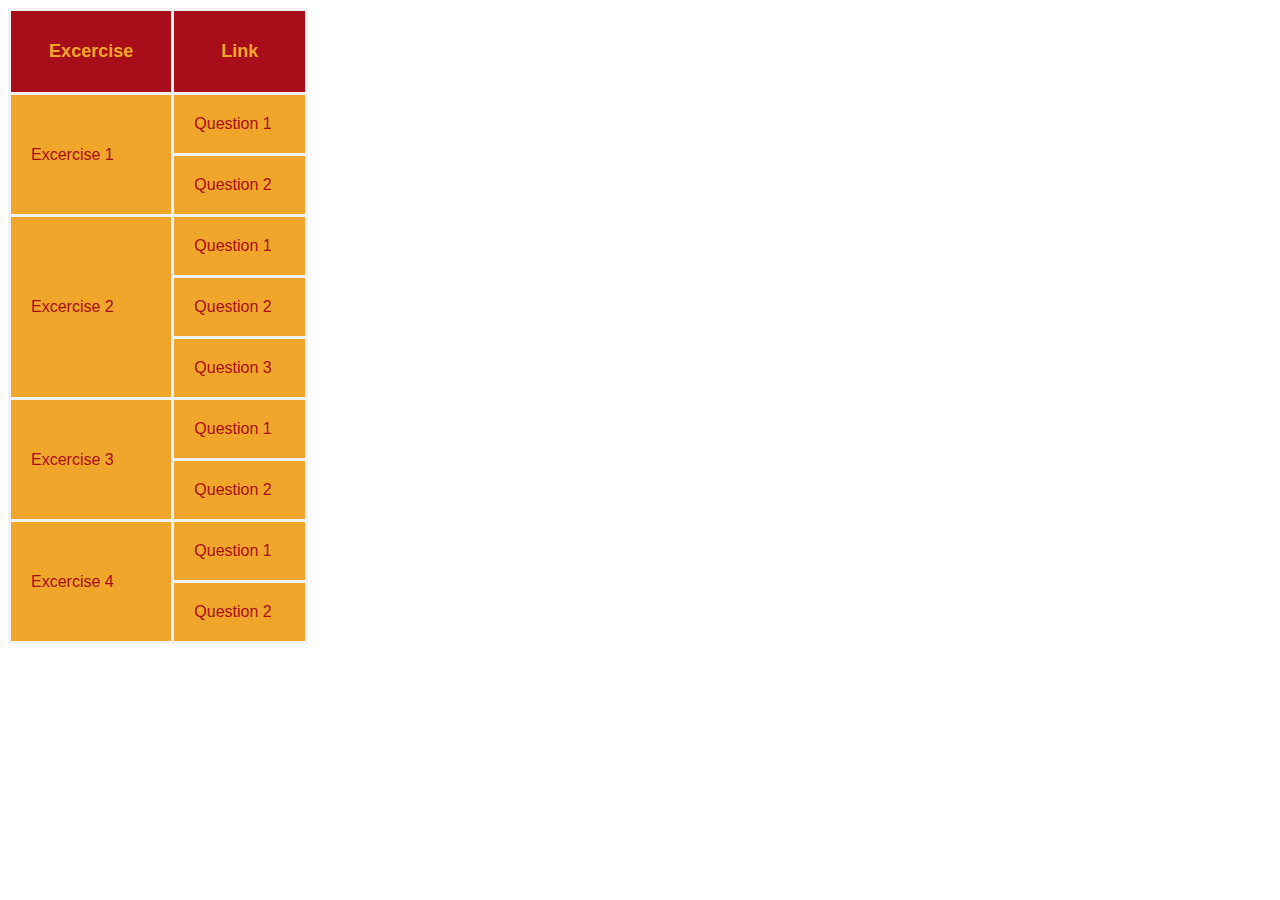
<file: Frontend Basic/TestingSystem_Assignment_1/index.html>
<html>
    <header>
        <meta charset="utf-8">
        <meta name="viewport" content="width=device-width" initial-scale==1>
        <title> Testing System 1</title>
        <style>
              tr td {
                border:#F0F1F5 solid;
                padding: 20px;
                font-family:Arial, Helvetica, sans-serif;
                background-color:#F0A52B;
                color:#A70E1A;
                text-decoration:none;
            }
            a {text-decoration:none;
                color:#A70E1A;}

            th {padding: 30px;
                border:#F0F1F5 solid;
                background-color:#A70E1A;
                color:#F0A52B;
                font-weight: bold;
                font-size: 18px;
                font-family:Arial, Helvetica, sans-serif;
            }
            
        </style>
    </header>
    <body>
<div>
    <table style="width: 300px; height: 600px; border: black solid; border-collapse: collapse;">
        <tr>
            <th>Excercise</th>
            <th>Link</th>
        </tr>

        <tr>
            <td rowspan=2>Excercise 1</td>
            <td> <a href="">Question 1</a></td>
        </tr>
        <tr>
   
            <td><a href="">Question 2</a></td>
        </tr>
        <tr>
            <td rowspan=3>Excercise 2</td>
            <td><a href="">Question 1</a></td>
        </tr>
        <tr>
      
            <td><a href="">Question 2</a></td>
        </tr>
        <tr>
       
            <td><a href="">Question 3</a></td>
        </tr>
        <tr>
            <td rowspan=2>Excercise 3</td>
            <td><a href="">Question 1</a></td>
        </tr>
        <tr>
           
            <td><a href="">Question 2</a></td>
        </tr>
        <tr>
            <td rowspan=2>Excercise 4</td>
            <td><a href="">Question 1</a></td>
        </tr>
        <tr>
           
            <td><a href="kenh14.html">Question 2</a></td>
        </tr>
    </table>
</div>

    </body>
</html>
</file>
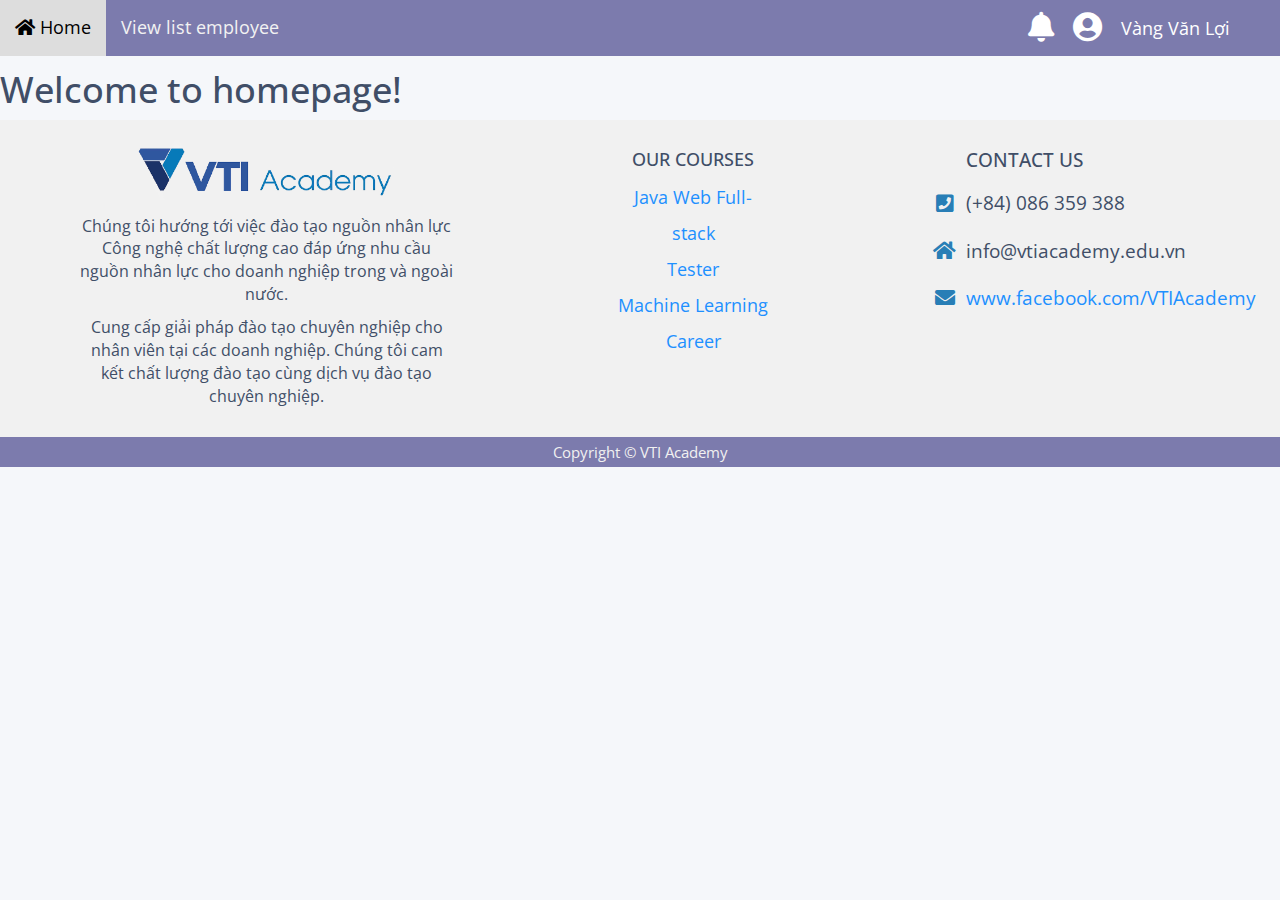
<file: Frontend Basic/EmployeeManagement/html/program.html>
<!DOCTYPE html>
<html lang="en">

<head>
    <title>Emloyees management</title>
    <meta charset="utf-8">
    <meta name="viewport" content="width=device-width, initial-scale=1">

    <!--import jquery-->
    <script src="https://ajax.googleapis.com/ajax/libs/jquery/3.5.1/jquery.min.js"></script>

    <!--import boostrap-->
    <link rel="stylesheet" href="https://fonts.googleapis.com/css?family=Roboto|Varela+Round|Open+Sans">
    <link rel="stylesheet" href="https://fonts.googleapis.com/icon?family=Material+Icons">
    <link rel="stylesheet" href="https://maxcdn.bootstrapcdn.com/font-awesome/4.7.0/css/font-awesome.min.css">
    <link rel="stylesheet" href="https://maxcdn.bootstrapcdn.com/bootstrap/3.3.7/css/bootstrap.min.css">
    <script src="https://maxcdn.bootstrapcdn.com/bootstrap/3.3.7/js/bootstrap.min.js"></script>
    
    <!--import fontawsome-->
    <link rel="stylesheet" href="../fontawesome/css/fontawesome.min.css">
    <link rel="stylesheet" href="../fontawesome/css/brands.css">
    <link rel="stylesheet" href="../fontawesome/css/solid.css">
    <!--import css-->
    <link rel="stylesheet" href="../css/program.css">
    <link rel="stylesheet" href="../css/navigation.css">
    <link rel="stylesheet" href="../css/modal.css">
    <link rel="stylesheet" href="../css/table.css">
    <link rel="stylesheet" href="../css/footer.css">
</head>

<body>

    <div class="header">

    </div>

    <div class="main">

    </div>

    <div class="footer">

    </div>

</body>
<!--import javascript-->
<script src="../js/program.js">
</script>
<!-- <script src="../js/addNew.js">
</script> -->

</html>
</file>
<file: Frontend Basic/EmployeeManagement/css/program.css>
* {
  box-sizing: border-box;
}

body {
  margin: 0px 0px;
  font-family: Arial, Helvetica, sans-serif;

}

/* Style the header */
.header {

  background-color: #f1f1f1;
  text-align: center;
  font-size: 35px;
  margin-bottom: 70px;


}
.main {
  margin: 0px 0px;
  
}

/* Responsive layout - makes the three columns stack on top of each other instead of next to each other */
@media (max-width: 600px) {
  .row {
    -webkit-flex-direction: column;
    flex-direction: column;
  }
}
</file>
<file: Frontend Basic/EmployeeManagement/css/navigation.css>
body {
  margin: 0;
  background-color: #f1f1f1;
  font-family: Arial, Helvetica, sans-serif;
}

#navbar {
  background-color:#7C7BAD;
  position: fixed;
  top: 0;
  width: 100%;
  display: block;
  transition: top 0.3s;
}

#navbar a {
  float: left;
  display: block;
  color: #f2f2f2;
  text-align: center;
  padding: 15px;
  text-decoration: none;
  font-size: 18px;
}


#navbar a:hover {
  background-color: #ddd;
  color: black;
  cursor: pointer;
}
#rightnavbar {
  display: inline-block;
  float: right;
  margin-right: 50px;
}

#rightnavbar i{
  display: inline-block;
  color: white;
  padding-right: 10px;
  font-size: 30px;
}
#rightnavbar i:hover{
  font-size: 33px;
  transition: top 0.3s;
  cursor: pointer;
}

#username {
font-size: 18px;
vertical-align: middle;
color:white;
}
</file>
<file: Frontend Basic/EmployeeManagement/css/modal.css>
/* Add padding to containers */

.modal-container {
    padding: 16px;
    background-color: white;
    font-size: 18px;
}


/* Full-width input fields */

input[type=text],
input[type=password] {
    width: 100%;
    padding: 15px;
    margin: 5px 0 22px 0;
    display: inline-block;
    border: none;
    background: #f1f1f1;
}

input[type=text]:focus,
input[type=password]:focus {
    background-color: #ddd;
    outline: none;
}
  /* Full-width input fields */
  input[type=text], input[type=password] {
    width: 100%;
    padding: 15px;
    margin: 5px 0 22px 0;
    display: inline-block;
    border: none;
    background: #f1f1f1;
  }
  
  input[type=text]:focus, input[type=password]:focus {
    background-color: #ddd;
    outline: none;
  }
  
  /* Overwrite default styles of hr */
  hr {
    border: 1px solid #f1f1f1;
    margin-bottom: 25px;
  }
  
  /* Set a style for the submit button */
  .registerbtn, .editbtn {
    background-color: #4CAF50;
    font-size: 17px;
    color: white;
    padding: 16px 20px;
    margin: 8px 0;
    border: none;
    cursor: pointer;
    width: 100%;
    opacity: 0.9;
  }
  
  #modalEdit .modal-header ,#modalAddNew .modal-header {
      background-color: #7C7BAD;
  }

  .modal h2{
      text-align: center;
  }
  .registerbtn: hover {
    opacity: 1;
  }
  .confirmbtn {
      margin-left: 20%;
  }
  .deletebtn {

    background-color: #EF3A29;
    color: white;
    padding: 16px 20px;
    margin: 20px 5%;
    border: none;
    cursor: pointer;
    width: 30%;
    opacity: 0.8;
  }
  .deletebtn:hover{
      opacity: 1;
  }
  #modalDelete .modal-header{
      background-color:#EF3A29;
  }
  #modalDelete h4{
      text-align: center;
  }
  .fa-trash {
      font-size: 50px;
      color: #EF3A29;
  }
  .cancel-del {
    background-color:#F7F7F7;
    color:Black;
    padding: 16px 20px;
    margin: 20px 0;
    border: solid 1px #E6E8E7;
    cursor: pointer;
    width: 30%;
    opacity: 1;

  }
  
  /* Add a blue text color to links */
  a {
    color: dodgerblue;
  }
</file>
<file: Frontend Basic/EmployeeManagement/css/table.css>
body {
    color: #404E67;
    background: #F5F7FA;
    font-family: 'Open Sans', sans-serif;
}
.table-wrapper {
    width: 700px;
    margin: 30px auto;
    background: #fff;
    padding: 20px;	
    box-shadow: 0 1px 1px rgba(0,0,0,.05);
}
.table-title {
    padding-bottom: 10px;
    margin: 0 0 10px;
}
.table-title h2 {
    margin: 6px 0 0;
    font-size: 22px;

}

.table-title .add-new {
    float: right;
    height: 40px;
    font-weight: bold;
    font-size: 12px;
    text-shadow: none;
    min-width: 100px;
    border-radius: 50px;
    line-height: 13px;
}
.table-title .add-new i {
    margin-right: 4px;
}
table.table {
    table-layout: fixed;
}
table.table tr th, table.table tr td {
    border-color: #e9e9e9;
}
table.table th i {
    font-size: 13px;
    margin: 0 5px;
    cursor: pointer;
}
table.table th:last-child {
    width: 100px;
}
table.table td a {
    cursor: pointer;
    display: inline-block;
    margin: 0 5px;
    min-width: 24px;
}    
table.table td a.add {
    color: #27C46B;
}
table.table td a.edit {
    color: #FFC107;
}
table.table td a.delete {
    color: #E34724;
}
table.table td i {
    font-size: 19px;
}
table.table td a.add i {
    font-size: 24px;
    margin-right: -1px;
    position: relative;
    top: 3px;
}    
table.table .form-control {
    height: 32px;
    line-height: 32px;
    box-shadow: none;
    border-radius: 2px;
}
table.table .form-control.error {
    border-color: #f50000;
}
table.table td .add {
    display: none;
}
table #id{
    width: 40px;
}
table #phone{
    width: 200px;
}
.material-icons:hover {
    transform: top 1;
}
</file>
<file: Frontend Basic/EmployeeManagement/css/footer.css>
/* Style the footer */
.footer{
    width:100%;
    margin: 0px 0px;
    padding: 0px 0px;
}
.container-fluid{
    padding: 0px 0px;
    margin: 0px 0px;
}
.row {
    background-color: #f1f1f1;
    text-align: center;
    width:100%;
    margin:0px 0px;
    padding:0px 0px;
  }


.col-md-5 .logo {
    height: 60px;
    margin-bottom: 15px;
}
.col-ms-12{
    text-align: center;
}

.col-sm-12 .logo {
    height:60px;
}
.col-md-5 {

    padding: 20px 80px;  
    font-size: 16px;
}
.col-md-4 {
    padding: 20px 80px;  
}
.col-md-3 {
    padding: 20px 80px; 
    font-size: 18px; 
    line-height: 2;
}
table .infor{
    font-size: 19px;
    float: left;
    margin: 10px; 
}
table .icon{
    font-size: 20px;
    color:#287EB6;
}
.last{

    height: 30px;
    background-color:#7C7BAD ;
}
.last p{
    font-size: 15px;
    color:#f1f1f1;
    padding-top:5px;
}
</file>
<file: Frontend Basic/EmployeeManagement/fontawesome/css/brands.css>
/*!
 * Font Awesome Free 5.15.1 by @fontawesome - https://fontawesome.com
 * License - https://fontawesome.com/license/free (Icons: CC BY 4.0, Fonts: SIL OFL 1.1, Code: MIT License)
 */
@font-face {
  font-family: 'Font Awesome 5 Brands';
  font-style: normal;
  font-weight: 400;
  font-display: block;
  src: url("../webfonts/fa-brands-400.eot");
  src: url("../webfonts/fa-brands-400.eot?#iefix") format("embedded-opentype"), url("../webfonts/fa-brands-400.woff2") format("woff2"), url("../webfonts/fa-brands-400.woff") format("woff"), url("../webfonts/fa-brands-400.ttf") format("truetype"), url("../webfonts/fa-brands-400.svg#fontawesome") format("svg"); }

.fab {
  font-family: 'Font Awesome 5 Brands';
  font-weight: 400; }
</file>
<file: Frontend Basic/EmployeeManagement/fontawesome/css/solid.css>
/*!
 * Font Awesome Free 5.15.1 by @fontawesome - https://fontawesome.com
 * License - https://fontawesome.com/license/free (Icons: CC BY 4.0, Fonts: SIL OFL 1.1, Code: MIT License)
 */
@font-face {
  font-family: 'Font Awesome 5 Free';
  font-style: normal;
  font-weight: 900;
  font-display: block;
  src: url("../webfonts/fa-solid-900.eot");
  src: url("../webfonts/fa-solid-900.eot?#iefix") format("embedded-opentype"), url("../webfonts/fa-solid-900.woff2") format("woff2"), url("../webfonts/fa-solid-900.woff") format("woff"), url("../webfonts/fa-solid-900.ttf") format("truetype"), url("../webfonts/fa-solid-900.svg#fontawesome") format("svg"); }

.fa,
.fas {
  font-family: 'Font Awesome 5 Free';
  font-weight: 900; }
</file>
